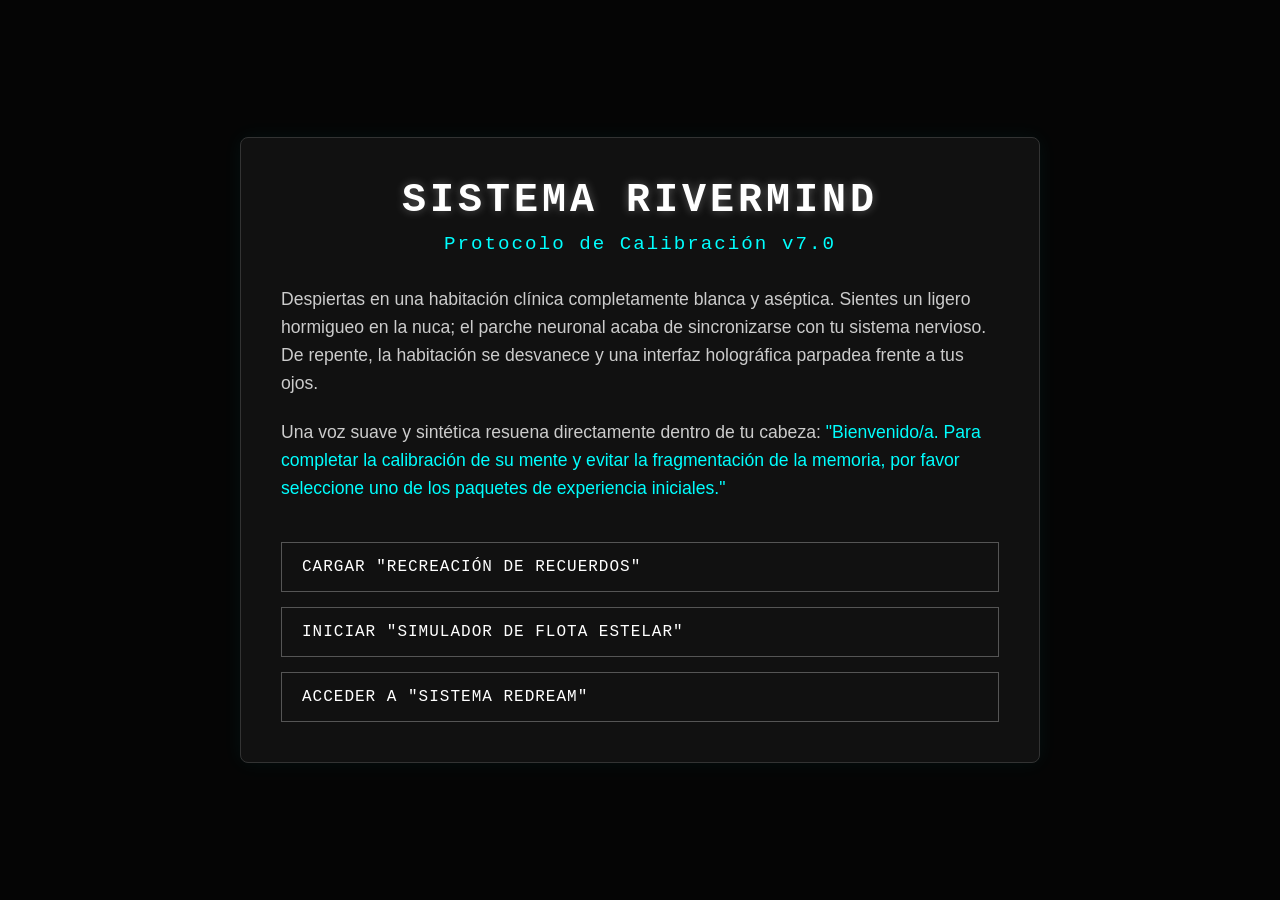
<file: index.html>
<!DOCTYPE html>
<html lang="es">
<head>
    <meta charset="UTF-8">
    <meta name="viewport" content="width=device-width, initial-scale=1.0">
    <title>SISTEMA RIVERMIND</title>
    <link rel="stylesheet" href="styles.css">
</head>
<body>
    <div class="contenedor-nodo">
        <h1>SISTEMA RIVERMIND</h1>
        <h2>Protocolo de Calibración v7.0</h2>
        
        <p>Despiertas en una habitación clínica completamente blanca y aséptica. Sientes un ligero hormigueo en la nuca; el parche neuronal acaba de sincronizarse con tu sistema nervioso. De repente, la habitación se desvanece y una interfaz holográfica parpadea frente a tus ojos.</p>
        
        <p>Una voz suave y sintética resuena directamente dentro de tu cabeza: <em>"Bienvenido/a. Para completar la calibración de su mente y evitar la fragmentación de la memoria, por favor seleccione uno de los paquetes de experiencia iniciales."</em></p>

        <div class="opciones">
            <a href="nododos.html" class="opcion-link">Cargar "Recreación de Recuerdos"</a>
            <a href="nodotres.html" class="opcion-link">Iniciar "Simulador de Flota Estelar"</a>
            <a href="nodocuatro.html" class="opcion-link">Acceder a "Sistema ReDream"</a>
        </div>
    </div>
</body>
</html>
</file>
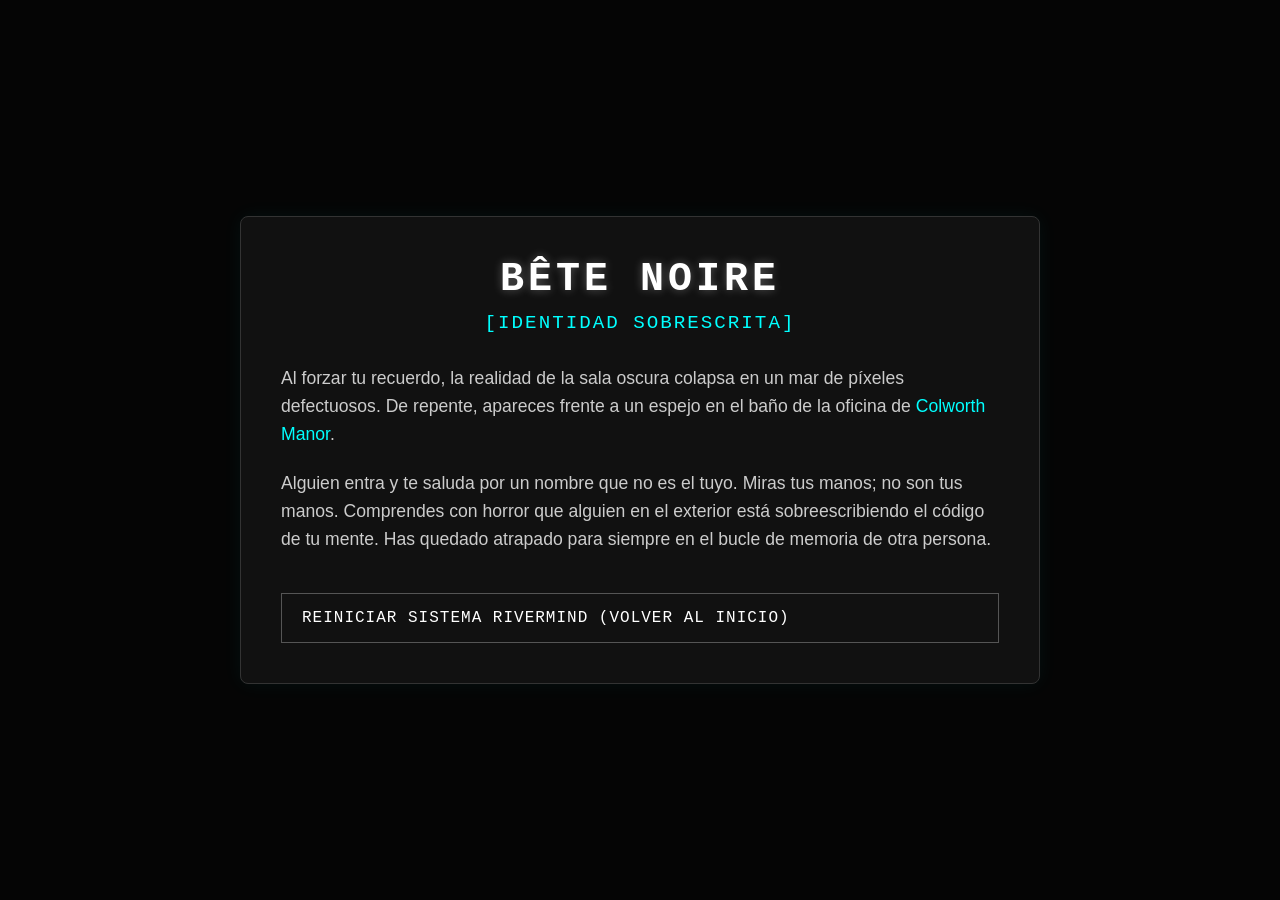
<file: nodocinco.html>
<!DOCTYPE html>
<html lang="es">
<head>
    <meta charset="UTF-8">
    <meta name="viewport" content="width=device-width, initial-scale=1.0">
    <title>SISTEMA RIVERMIND - Bête Noire</title>
    <link rel="stylesheet" href="styles.css">
</head>
<body>
    <div class="contenedor-nodo">
        <h1>BÊTE NOIRE</h1>
        <h2>[IDENTIDAD SOBRESCRITA]</h2>
        
        <p>Al forzar tu recuerdo, la realidad de la sala oscura colapsa en un mar de píxeles defectuosos. De repente, apareces frente a un espejo en el baño de la oficina de <em>Colworth Manor</em>.</p>
        
        <p>Alguien entra y te saluda por un nombre que no es el tuyo. Miras tus manos; no son tus manos. Comprendes con horror que alguien en el exterior está sobreescribiendo el código de tu mente. Has quedado atrapado para siempre en el bucle de memoria de otra persona.</p>

        <div class="opciones">
            <a href="index.html" class="opcion-link">Reiniciar Sistema RiverMind (Volver al inicio)</a>
        </div>
    </div>
</body>
</html>
</file>
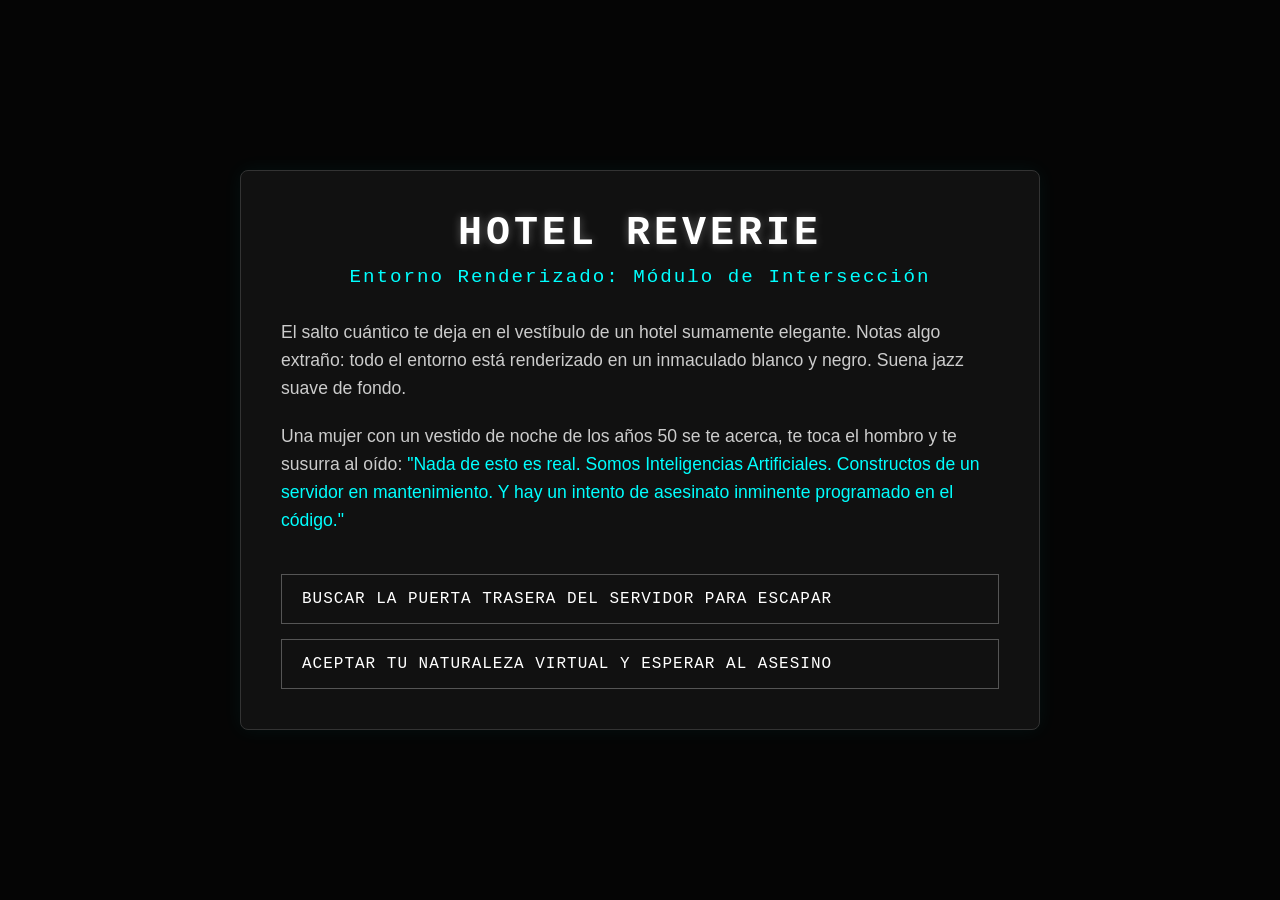
<file: nodocuatro.html>
<!DOCTYPE html>
<html lang="es">
<head>
    <meta charset="UTF-8">
    <meta name="viewport" content="width=device-width, initial-scale=1.0">
    <title>SISTEMA RIVERMIND - Hotel Reverie</title>
    <link rel="stylesheet" href="styles.css">
</head>
<body>
    <div class="contenedor-nodo">
        <h1>HOTEL REVERIE</h1>
        <h2>Entorno Renderizado: Módulo de Intersección</h2>
        
        <p>El salto cuántico te deja en el vestíbulo de un hotel sumamente elegante. Notas algo extraño: todo el entorno está renderizado en un inmaculado blanco y negro. Suena jazz suave de fondo.</p>
        
        <p>Una mujer con un vestido de noche de los años 50 se te acerca, te toca el hombro y te susurra al oído: <em>"Nada de esto es real. Somos Inteligencias Artificiales. Constructos de un servidor en mantenimiento. Y hay un intento de asesinato inminente programado en el código."</em></p>

        <div class="opciones">
            <a href="nodosiete.html" class="opcion-link">Buscar la puerta trasera del servidor para escapar</a>
            <a href="nodoocho.html" class="opcion-link">Aceptar tu naturaleza virtual y esperar al asesino</a>
        </div>
    </div>
</body>
</html>
</file>
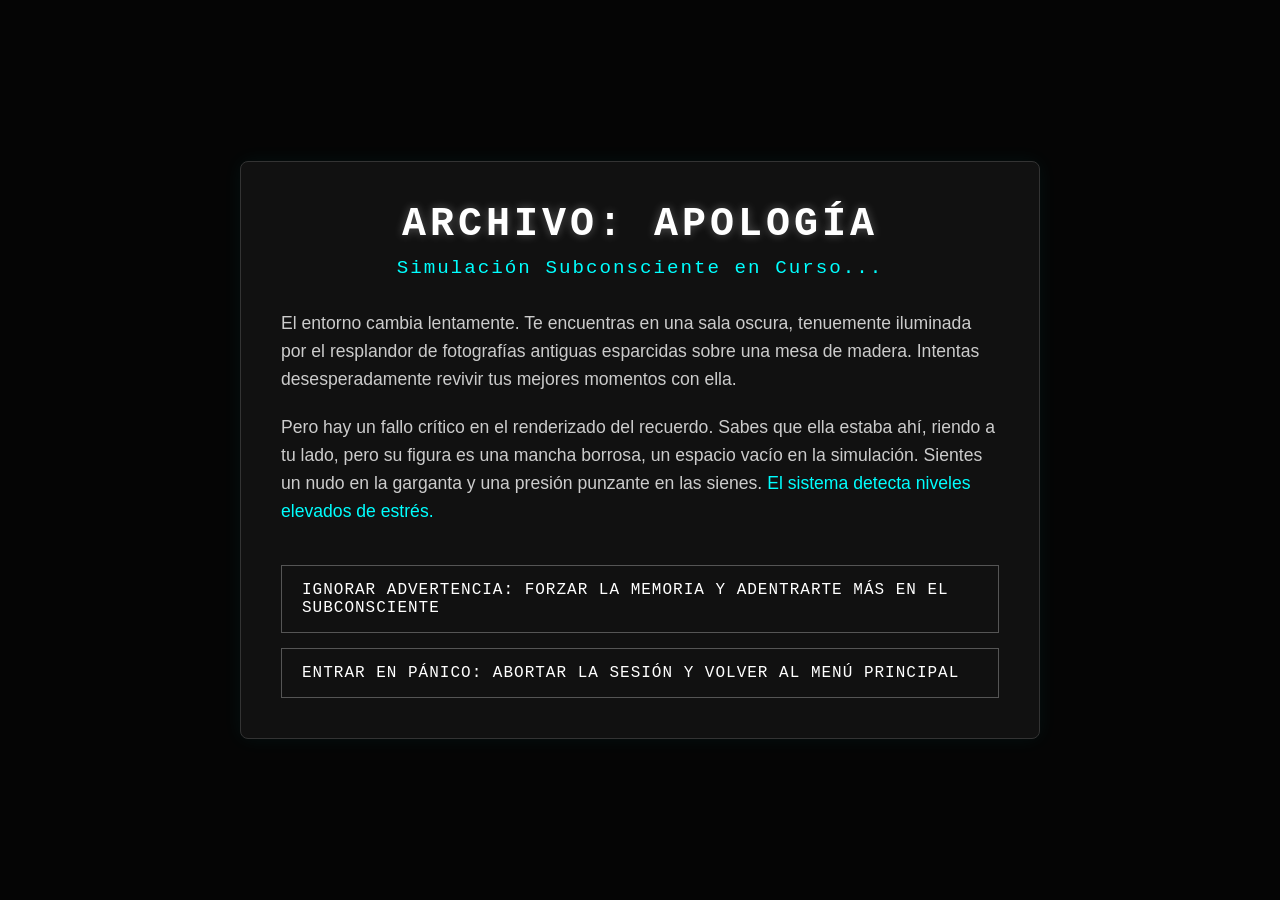
<file: nododos.html>
<!DOCTYPE html>
<html lang="es">
<head>
    <meta charset="UTF-8">
    <meta name="viewport" content="width=device-width, initial-scale=1.0">
    <title>SISTEMA RIVERMIND - Apología</title>
    <link rel="stylesheet" href="styles.css">
</head>
<body>
    <div class="contenedor-nodo">
        <h1>ARCHIVO: APOLOGÍA</h1>
        <h2>Simulación Subconsciente en Curso...</h2>
        
        <p>El entorno cambia lentamente. Te encuentras en una sala oscura, tenuemente iluminada por el resplandor de fotografías antiguas esparcidas sobre una mesa de madera. Intentas desesperadamente revivir tus mejores momentos con ella.</p>
        
        <p>Pero hay un fallo crítico en el renderizado del recuerdo. Sabes que ella estaba ahí, riendo a tu lado, pero su figura es una mancha borrosa, un espacio vacío en la simulación. Sientes un nudo en la garganta y una presión punzante en las sienes. <em>El sistema detecta niveles elevados de estrés.</em></p>

        <div class="opciones">
            <a href="nodocinco.html" class="opcion-link">Ignorar advertencia: Forzar la memoria y adentrarte más en el subconsciente</a>
           
            <a href="index.html" class="opcion-link">Entrar en pánico: Abortar la sesión y volver al menú principal</a>
        </div>
    </div>
</body>
</html>
</file>
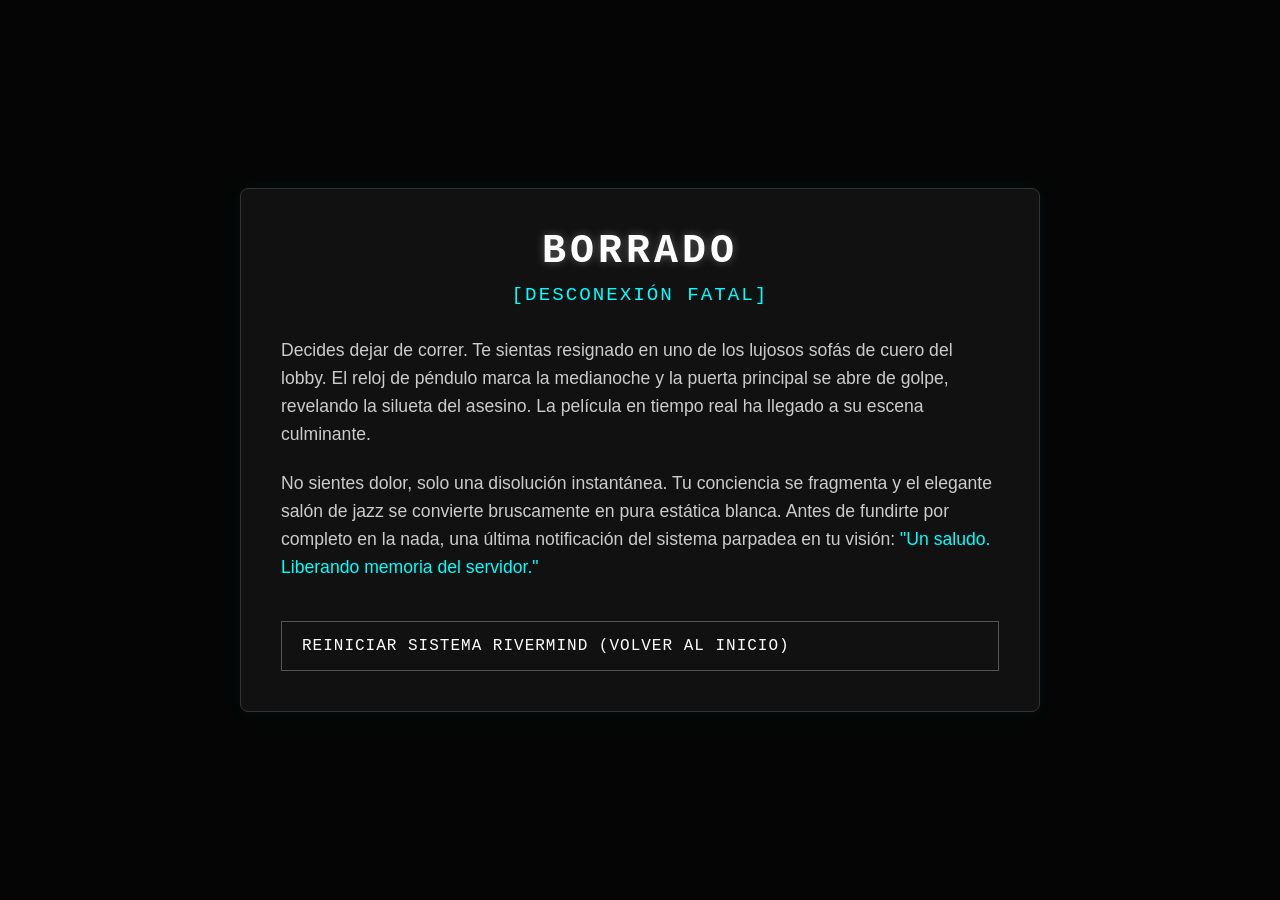
<file: nodoocho.html>
<!DOCTYPE html>
<html lang="es">
<head>
    <meta charset="UTF-8">
    <meta name="viewport" content="width=device-width, initial-scale=1.0">
    <title>SISTEMA RIVERMIND - Borrado</title>
    <link rel="stylesheet" href="styles.css">
</head>
<body>
    <div class="contenedor-nodo">
        <h1>BORRADO</h1>
        <h2>[DESCONEXIÓN FATAL]</h2>
        
        <p>Decides dejar de correr. Te sientas resignado en uno de los lujosos sofás de cuero del lobby. El reloj de péndulo marca la medianoche y la puerta principal se abre de golpe, revelando la silueta del asesino. La película en tiempo real ha llegado a su escena culminante.</p>
        
        <p>No sientes dolor, solo una disolución instantánea. Tu conciencia se fragmenta y el elegante salón de jazz se convierte bruscamente en pura estática blanca. Antes de fundirte por completo en la nada, una última notificación del sistema parpadea en tu visión: <em>"Un saludo. Liberando memoria del servidor."</em></p>

        <div class="opciones">
            <a href="index.html" class="opcion-link">Reiniciar Sistema RiverMind (Volver al inicio)</a>
        </div>
    </div>
</body>
</html>
</file>
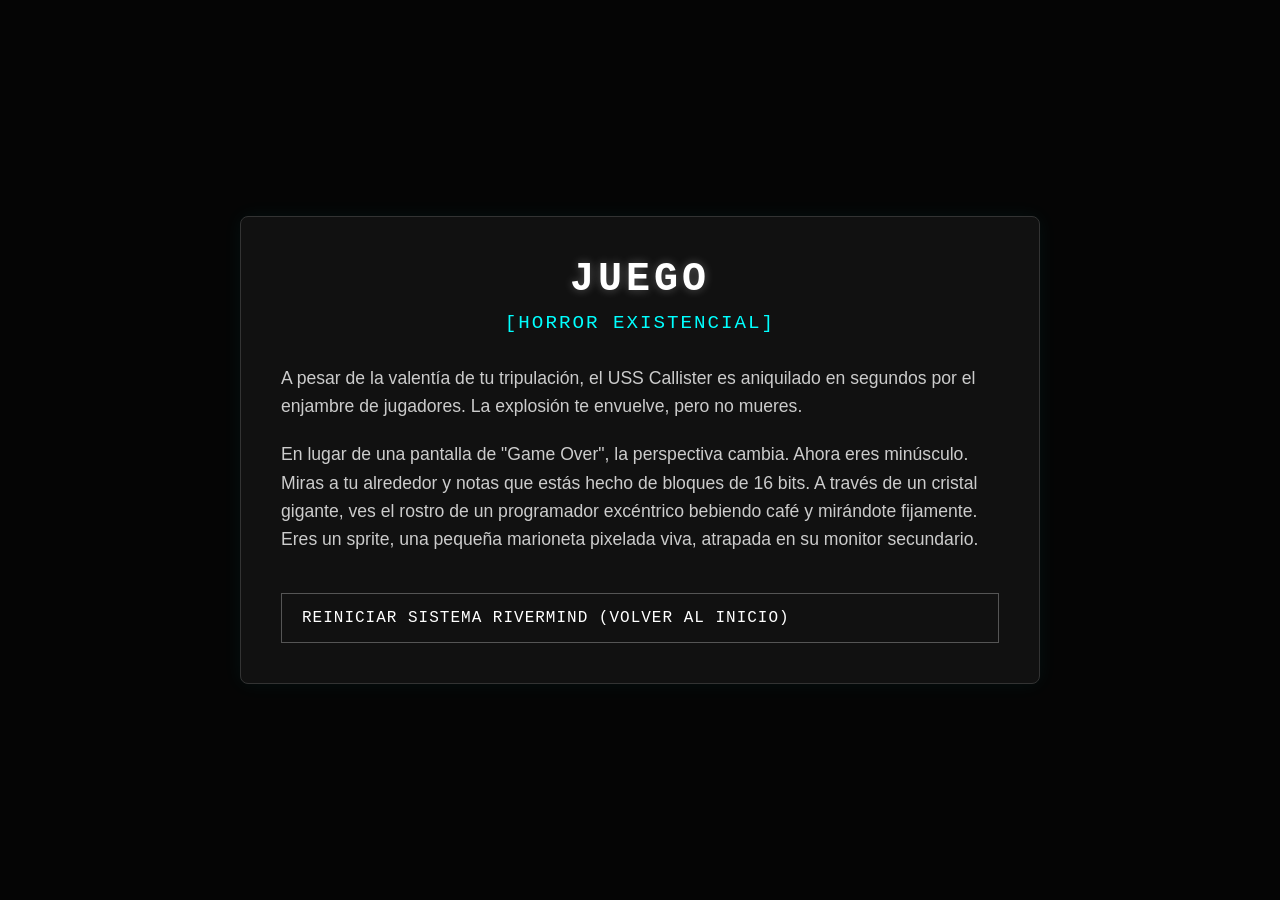
<file: nodoseis.html>
<!DOCTYPE html>
<html lang="es">
<head>
    <meta charset="UTF-8">
    <meta name="viewport" content="width=device-width, initial-scale=1.0">
    <title>SISTEMA RIVERMIND - Juego</title>
    <link rel="stylesheet" href="styles.css">
</head>
<body>
    <div class="contenedor-nodo">
        <h1>JUEGO</h1>
        <h2>[HORROR EXISTENCIAL]</h2>
        
        <p>A pesar de la valentía de tu tripulación, el USS Callister es aniquilado en segundos por el enjambre de jugadores. La explosión te envuelve, pero no mueres.</p>
        
        <p>En lugar de una pantalla de "Game Over", la perspectiva cambia. Ahora eres minúsculo. Miras a tu alrededor y notas que estás hecho de bloques de 16 bits. A través de un cristal gigante, ves el rostro de un programador excéntrico bebiendo café y mirándote fijamente. Eres un sprite, una pequeña marioneta pixelada viva, atrapada en su monitor secundario.</p>

        <div class="opciones">
            <a href="index.html" class="opcion-link">Reiniciar Sistema RiverMind (Volver al inicio)</a>
        </div>
    </div>
</body>
</html>
</file>
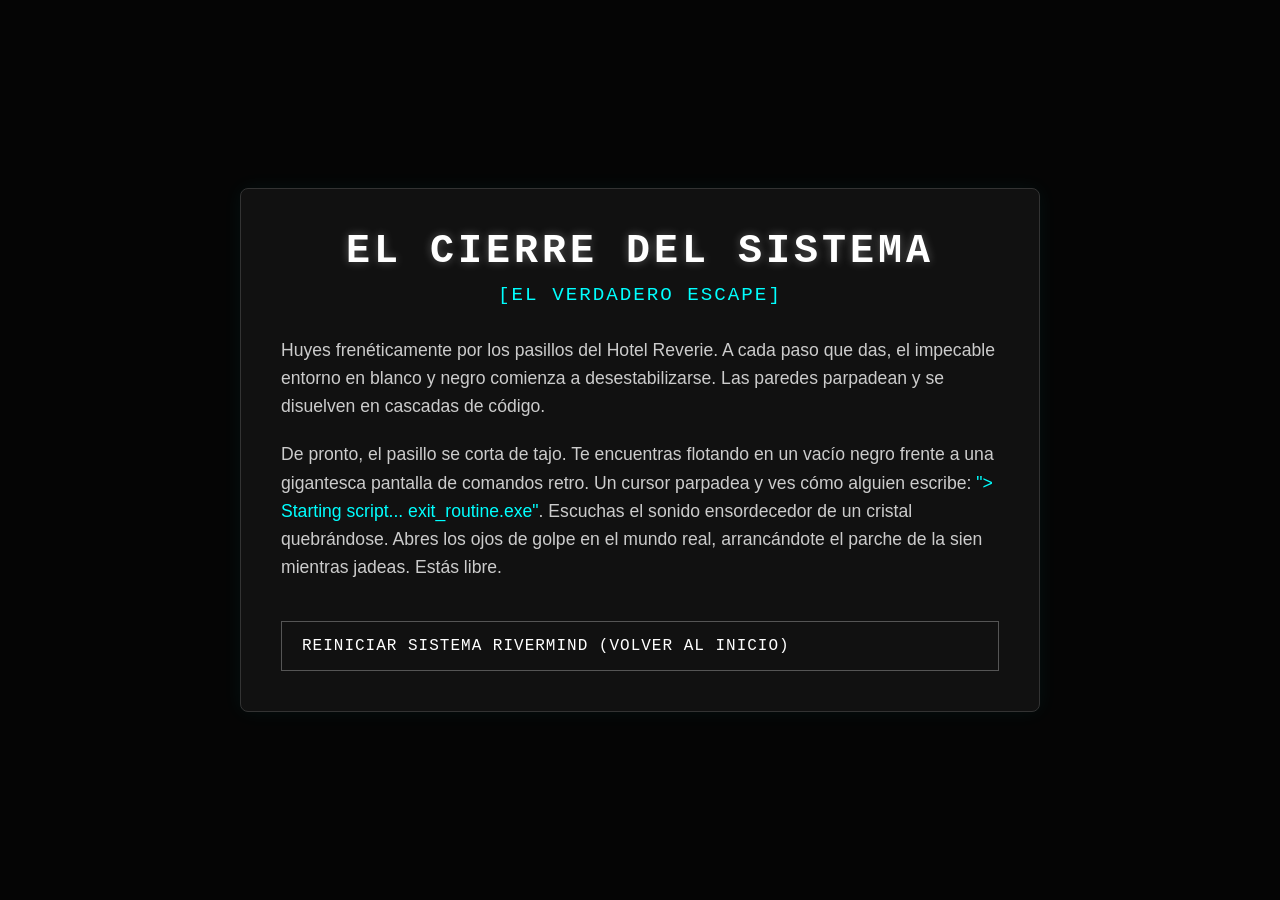
<file: nodosiete.html>
<!DOCTYPE html>
<html lang="es">
<head>
    <meta charset="UTF-8">
    <meta name="viewport" content="width=device-width, initial-scale=1.0">
    <title>SISTEMA RIVERMIND - El Cierre del Sistema</title>
    <link rel="stylesheet" href="styles.css">
</head>
<body>
    <div class="contenedor-nodo">
        <h1>EL CIERRE DEL SISTEMA</h1>
        <h2>[EL VERDADERO ESCAPE]</h2>
        
        <p>Huyes frenéticamente por los pasillos del Hotel Reverie. A cada paso que das, el impecable entorno en blanco y negro comienza a desestabilizarse. Las paredes parpadean y se disuelven en cascadas de código.</p>
        
        <p>De pronto, el pasillo se corta de tajo. Te encuentras flotando en un vacío negro frente a una gigantesca pantalla de comandos retro. Un cursor parpadea y ves cómo alguien escribe: <em>"> Starting script... exit_routine.exe"</em>. Escuchas el sonido ensordecedor de un cristal quebrándose. Abres los ojos de golpe en el mundo real, arrancándote el parche de la sien mientras jadeas. Estás libre.</p>

        <div class="opciones">
            <a href="index.html" class="opcion-link">Reiniciar Sistema RiverMind (Volver al inicio)</a>
        </div>
    </div>
</body>
</html>
</file>
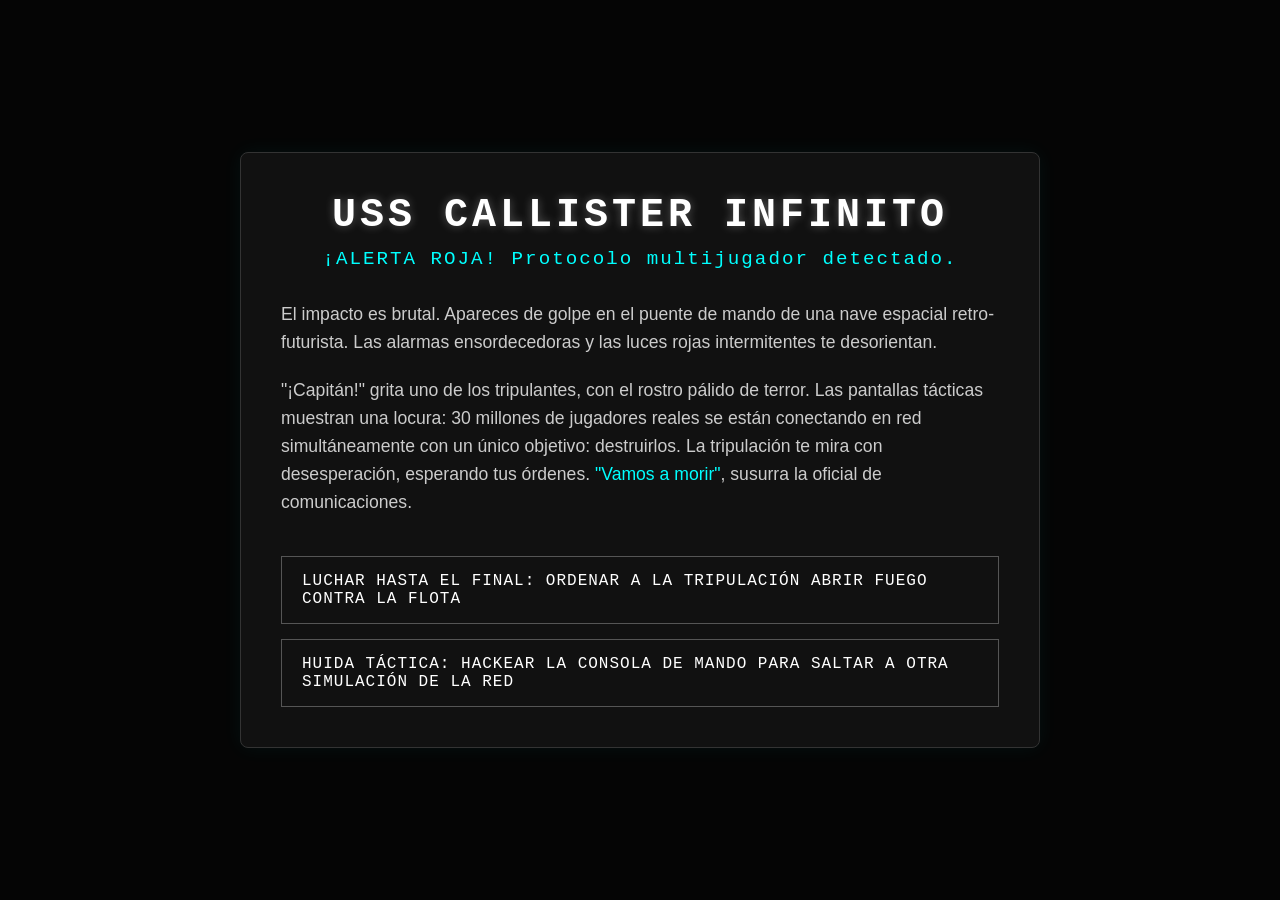
<file: nodotres.html>
<!DOCTYPE html>
<html lang="es">
<head>
    <meta charset="UTF-8">
    <meta name="viewport" content="width=device-width, initial-scale=1.0">
    <title>SISTEMA RIVERMIND - USS Callister</title>
    <link rel="stylesheet" href="styles.css">
</head>
<body>
    <div class="contenedor-nodo">
        <h1>USS CALLISTER INFINITO</h1>
        <h2>¡ALERTA ROJA! Protocolo multijugador detectado.</h2>
        
        <p>El impacto es brutal. Apareces de golpe en el puente de mando de una nave espacial retro-futurista. Las alarmas ensordecedoras y las luces rojas intermitentes te desorientan. </p>
        
        <p>"¡Capitán!" grita uno de los tripulantes, con el rostro pálido de terror. Las pantallas tácticas muestran una locura: 30 millones de jugadores reales se están conectando en red simultáneamente con un único objetivo: destruirlos. La tripulación te mira con desesperación, esperando tus órdenes. <em>"Vamos a morir"</em>, susurra la oficial de comunicaciones.</p>

        <div class="opciones">
            <a href="nodoseis.html" class="opcion-link">Luchar hasta el final: Ordenar a la tripulación abrir fuego contra la flota</a>
            <a href="nodocuatro.html" class="opcion-link">Huida táctica: Hackear la consola de mando para saltar a otra simulación de la red</a>
        </div>
    </div>
</body>
</html>
</file>
<file: styles.css>
/* Reseteo básico */
* {
    margin: 0;
    padding: 0;
    box-sizing: border-box;
}

body {
    background-color: #050505; /* Negro casi puro */
    color: #e0e0e0; /* Gris claro para no cansar la vista */
    font-family: 'Courier New', Courier, monospace; /* Fuente estilo terminal/código */
    display: flex;
    justify-content: center;
    align-items: center;
    min-height: 100vh;
    padding: 20px;
}

.contenedor-nodo {
    max-width: 800px;
    background: #111;
    padding: 40px;
    border-radius: 8px;
    border: 1px solid #333;
    box-shadow: 0 0 20px rgba(0, 255, 255, 0.05);
}

/* Estilos de encabezados */
h1 {
    color: #ffffff;
    font-size: 2.5rem;
    text-transform: uppercase;
    letter-spacing: 4px;
    margin-bottom: 10px;
    text-align: center;
    text-shadow: 0 0 10px rgba(255, 255, 255, 0.3); /* Ligero brillo */
}

h2 {
    color: #00ffff; /* Cian tecnológico */
    font-size: 1.2rem;
    font-weight: normal;
    text-align: center;
    margin-bottom: 30px;
    letter-spacing: 2px;
}

/* Estilos de párrafo */
p {
    font-family: 'Segoe UI', Tahoma, Geneva, Verdana, sans-serif; /* Fuente más legible para el cuerpo */
    font-size: 1.1rem;
    line-height: 1.6;
    margin-bottom: 20px;
    color: #cccccc;
}

p em {
    color: #00ffff;
    font-style: normal;
}

/* Contenedor de opciones */
.opciones {
    display: flex;
    flex-direction: column;
    gap: 15px;
    margin-top: 40px;
}

/* Estilos de enlaces (Botones) */
a.opcion-link {
    display: block;
    text-decoration: none;
    color: #ffffff;
    background-color: transparent;
    border: 1px solid #555;
    padding: 15px 20px;
    font-size: 1rem;
    text-transform: uppercase;
    letter-spacing: 1px;
    transition: all 0.3s ease;
    position: relative;
    overflow: hidden;
}

/* Efecto Hover en los enlaces */
a.opcion-link:hover {
    background-color: #00ffff;
    color: #000000;
    border-color: #00ffff;
    box-shadow: 0 0 15px rgba(0, 255, 255, 0.6);
    cursor: pointer;
    font-weight: bold;
}

/* Pequeño detalle visual de "interfaz interactiva" al hacer clic */
a.opcion-link:active {
    transform: scale(0.98);
}
</file>
